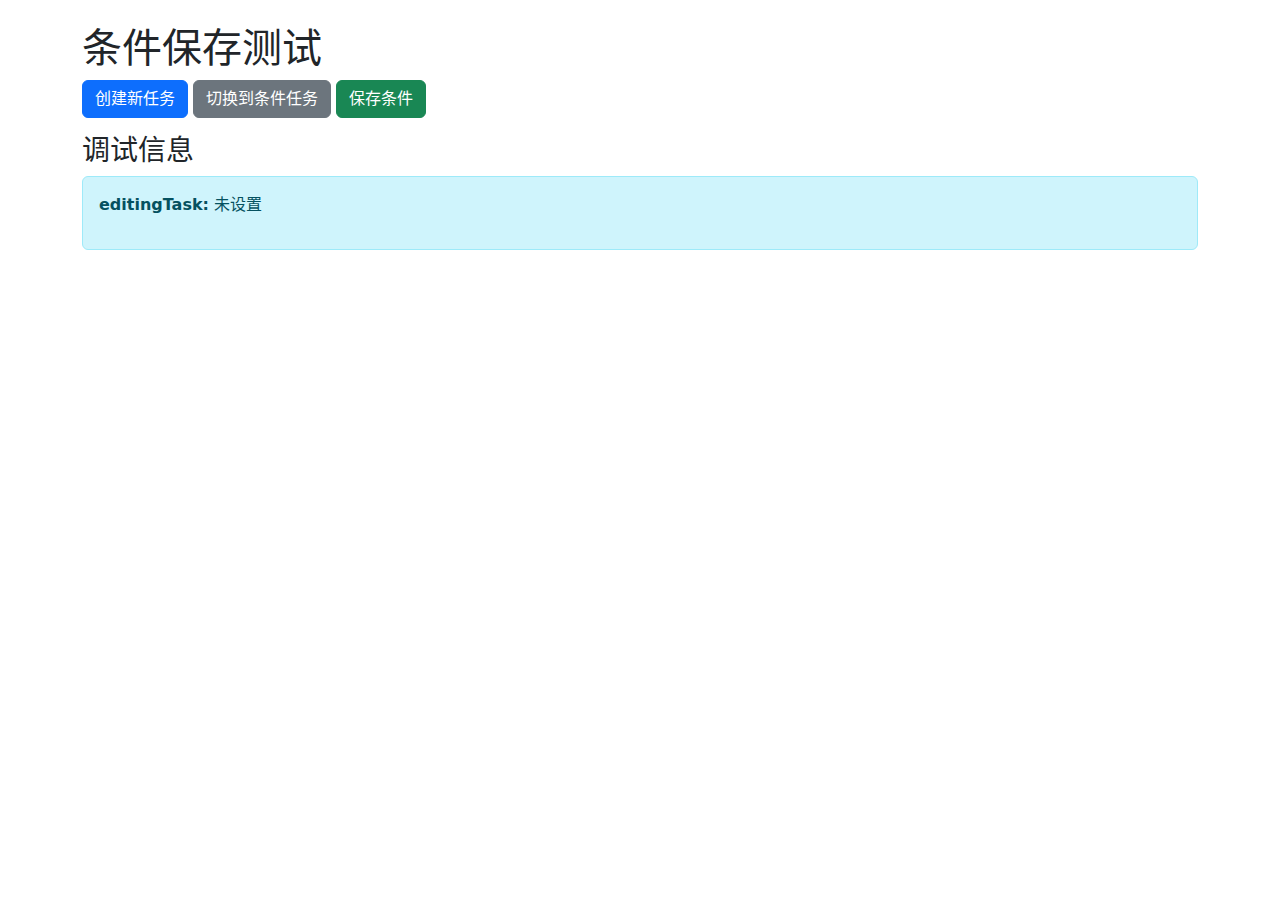
<file: test_condition_save.html>
<!DOCTYPE html>
<html lang="zh-CN">
<head>
    <meta charset="UTF-8">
    <meta name="viewport" content="width=device-width, initial-scale=1.0">
    <title>条件保存测试</title>
    <link href="https://cdn.jsdelivr.net/npm/bootstrap@5.1.3/dist/css/bootstrap.min.css" rel="stylesheet">
</head>
<body>
    <div class="container mt-4">
        <h1>条件保存测试</h1>
        
        <!-- 模拟任务模态框 -->
        <button class="btn btn-primary" onclick="testCreateTask()">创建新任务</button>
        <button class="btn btn-secondary" onclick="testChangeTaskType()">切换到条件任务</button>
        <button class="btn btn-success" onclick="testSaveCondition()">保存条件</button>
        
        <div class="mt-3">
            <h3>调试信息</h3>
            <div id="debug-info" class="alert alert-info">
                <p><strong>editingTask:</strong> <span id="editing-task-info">未设置</span></p>
            </div>
        </div>
        
        <!-- 模拟必要的DOM元素 -->
        <div class="d-none">
            <select id="task-type">
                <option value="simple">简单任务</option>
                <option value="conditional">条件任务</option>
                <option value="loop">循环任务</option>
            </select>
            
            <input id="condition-type" value="text">
            <input id="condition-content" value="测试内容">
            <select id="condition-analyzer">
                <option value="ocr">OCR</option>
            </select>
            <input id="condition-confidence" value="0.7">
        </div>
    </div>

    <script src="https://cdn.jsdelivr.net/npm/bootstrap@5.1.3/dist/js/bootstrap.bundle.min.js"></script>
    <script>
        // 模拟必要的全局变量和函数
        let editingTask = null;
        let editingCondition = null;

        function showError(message) {
            alert('✗ ' + message);
        }

        function showSuccess(message) {
            alert('✓ ' + message);
        }

        function updateDebugInfo() {
            document.getElementById('editing-task-info').textContent = 
                editingTask ? JSON.stringify(editingTask, null, 2) : '未设置';
        }

        // 模拟核心函数
        function testCreateTask() {
            console.log('测试创建新任务');
            
            // 模拟 openTaskModal(null)
            editingTask = {
                id: null,
                name: '',
                description: '',
                task_type: 'simple',
                loop_count: 1,
                enabled: true,
                conditions: [],
                actions: [],
                children: []
            };
            
            console.log('editingTask 设置为:', editingTask);
            updateDebugInfo();
        }

        function testChangeTaskType() {
            if (!editingTask) {
                alert('请先创建任务');
                return;
            }
            
            // 模拟切换任务类型到条件任务
            document.getElementById('task-type').value = 'conditional';
            editingTask.task_type = 'conditional';
            
            console.log('任务类型已切换到:', editingTask.task_type);
            updateDebugInfo();
        }

        function testSaveCondition() {
            console.log('保存条件 - editingTask:', editingTask);
            
            const conditionData = {
                type: document.getElementById('condition-type').value,
                content: document.getElementById('condition-content').value,
                analyzer: document.getElementById('condition-analyzer').value,
                confidence: parseFloat(document.getElementById('condition-confidence').value)
            };
            
            if (conditionData.type === 'text' && !conditionData.content.trim()) {
                showError('请输入检测内容');
                return;
            }
            
            if (!editingTask) {
                console.error('editingTask 为空！');
                showError('没有正在编辑的任务');
                return;
            }
            
            if (!editingTask.conditions) {
                editingTask.conditions = [];
            }
            
            editingTask.conditions.push(conditionData);
            
            console.log('条件已添加:', conditionData);
            console.log('当前 editingTask:', editingTask);
            updateDebugInfo();
            showSuccess('条件保存成功');
        }

        // 初始化
        updateDebugInfo();
    </script>
</body>
</html>
</file>
